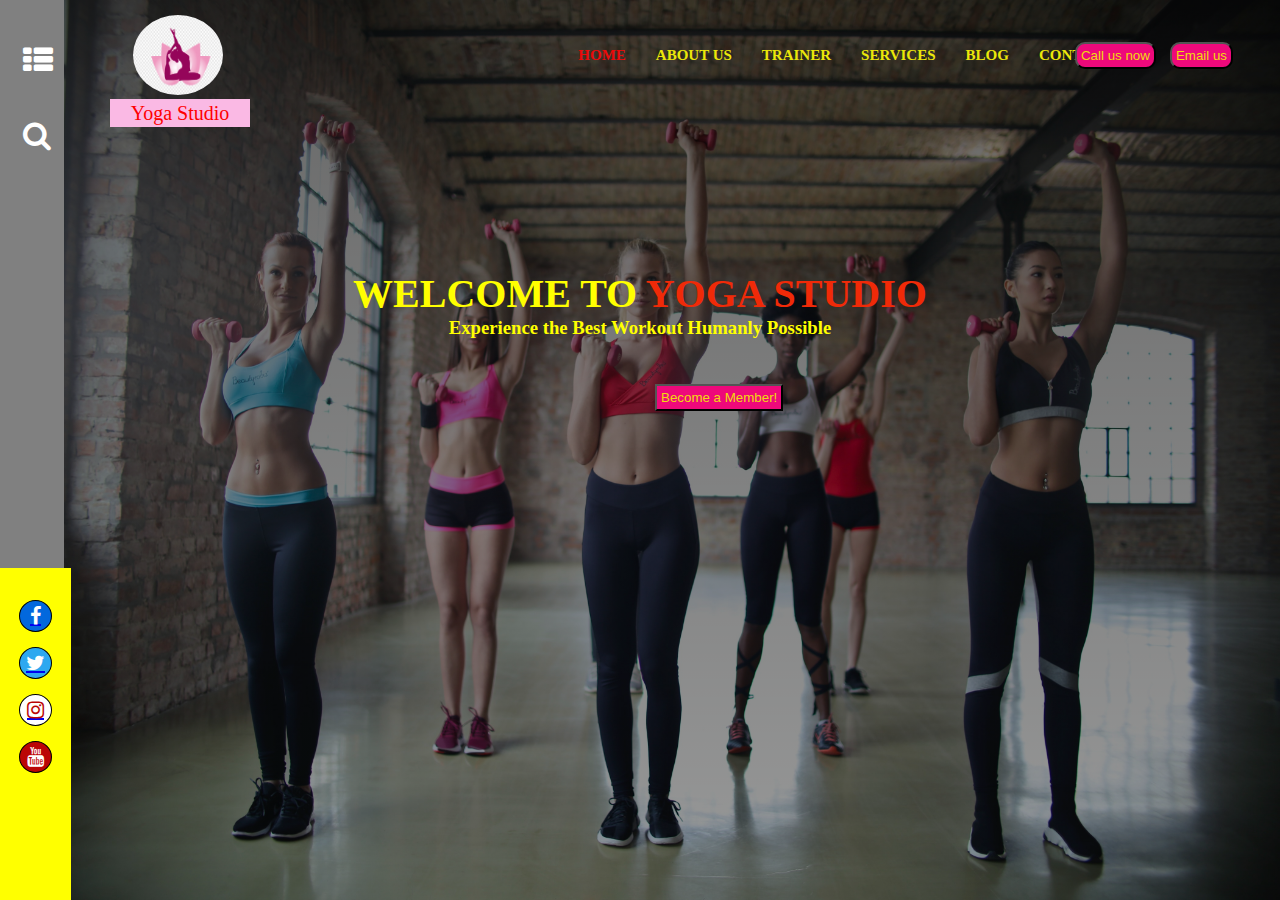
<file: index.html>
<!DOCTYPE html>
<html lang="en">
<head>
    <meta charset="UTF-8">
    <meta http-equiv="X-UA-Compatible">
    <meta name="viewport" content="width=device-width, initial-scale=1.0">
    <title>Yoga Studio</title>

    <link rel="stylesheet" type="text/css" href="gym.css">
    
    <link rel="stylesheet" href="https://cdnjs.cloudflare.com/ajax/libs/font-awesome/4.7.0/css/font-awesome.min.css">

</head>
    <body>
<div class="bgimg">

    <div class="header"> 
        <div class="logo">
            <img src="yogalogo.png" alt="">
            <div>Yoga Studio</div>
        </div>

        <div class="nav">
            <ul>
                <li><a href="#" class="active">HOME</a></li>
                <li><a href="about.html">ABOUT US</a></li>
                <li><a href="trainer.html">TRAINER</a></li>
                <li><a href="service.html">SERVICES</a></li>
                <li><a href="#">BLOG</a></li>
                <li><a href="contact.html">CONTACT</a></li>
            </ul>
        </div>
        <div class="right">
            <button class="btn">Call us now</button>
            <button class="btn">Email us</button>
        </div>
    </div>
    <div class="text">
        <h1>WELCOME TO <span>YOGA STUDIO</span></h1>
        <h3>Experience the Best Workout Humanly Possible</h3>
    </div>
    <div class="banner">  
        <button class="btn1">Become a Member!</button>
    </div>
    <div class="vertical">
        <div class="search">
            <i class="fa fa-th-list"></i>
            <i class="fa fa-search"></i>
        </div>
        <div class="social">
            
            <div class="fb">
                <a href="http://www.facebook.com">
            <i class="fa fa-facebook"></i></a></div>

            <div class="tw">
                <a href="http://www.twitter.com">
            <i class="fa fa-twitter"></i></a></div>

            <div class="insta">
                <a href="http://www.instagram.com">
            <i class="fa fa-instagram"></i></a></div>

            <div class="yt">
                <a href="http://www.youtube.com">
            <i class="fa fa-youtube"></i></a></div>

        </div>
    </div>
</div>
</body>
</html>
</file>
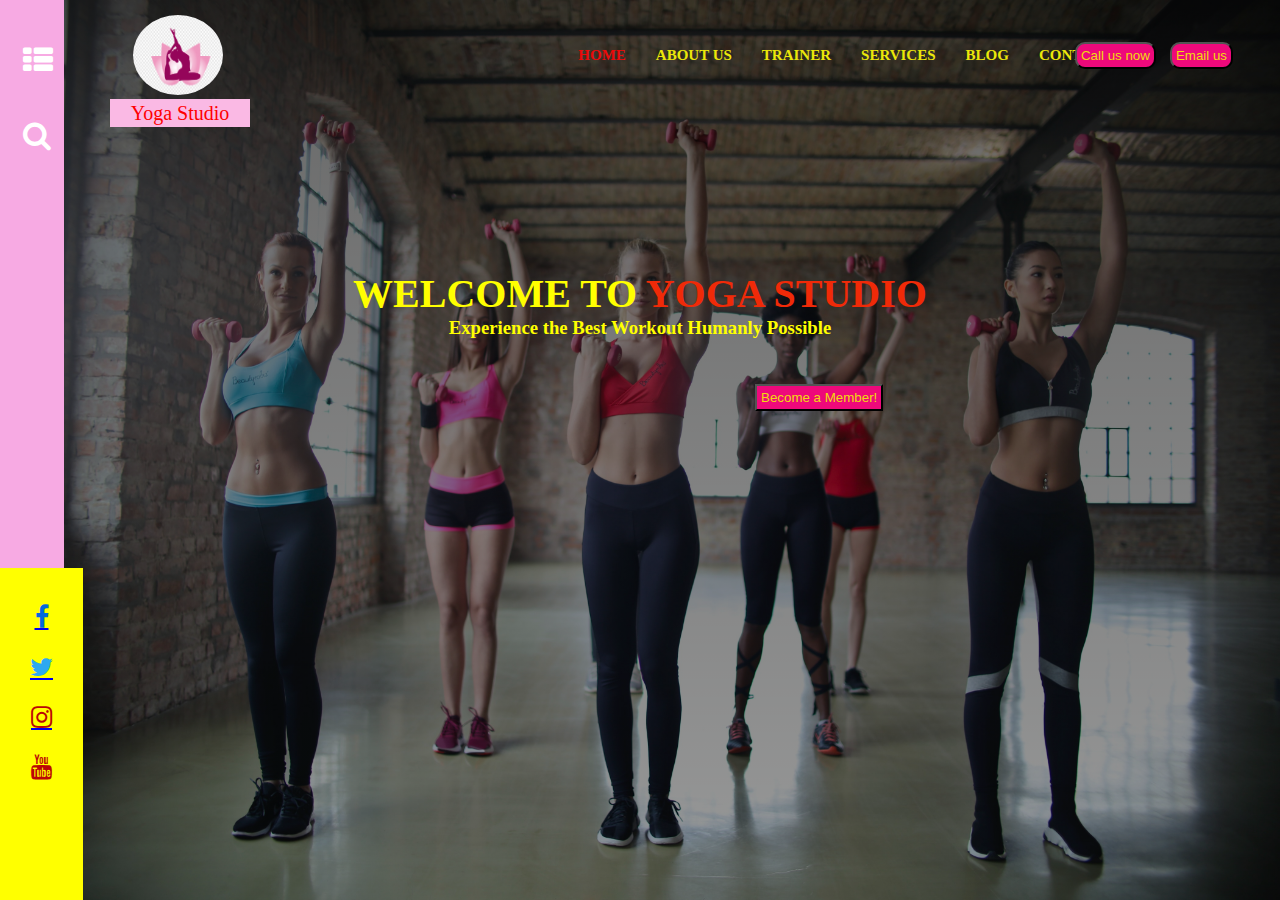
<file: html/index.html>
<!DOCTYPE html>
<html lang="en">
<head>
    <meta charset="UTF-8">
    <meta http-equiv="X-UA-Compatible">
    <meta name="viewport" content="width=device-width, initial-scale=1.0">
    <title>Yoga Studio</title>

    <link rel="stylesheet" type="text/css" href="gym.css">
    
    <link rel="stylesheet" href="https://cdnjs.cloudflare.com/ajax/libs/font-awesome/4.7.0/css/font-awesome.min.css">

</head>
    <body>
<div class="bgimg">

    <div class="header"> 
        <div class="logo">
            <img src="../images/yogalogo.png" alt="">
            <div>Yoga Studio</div>
        </div>

        <div class="nav">
            <ul>
                <li><a href="#" class="active">HOME</a></li>
                <li><a href="about.html">ABOUT US</a></li>
                <li><a href="trainer.html">TRAINER</a></li>
                <li><a href="service.html">SERVICES</a></li>
                <li><a href="#">BLOG</a></li>
                <li><a href="contact.html">CONTACT</a></li>
            </ul>
        </div>
        <div class="right">
            <button class="btn">Call us now</button>
            <button class="btn">Email us</button>
        </div>
    </div>
    <div class="text">
        <h1>WELCOME TO <span>YOGA STUDIO</span></h1>
        <h3>Experience the Best Workout Humanly Possible</h3>
    </div>
    <div class="banner">  
        <button class="btn1">Become a Member!</button>
    </div>
    <div class="vertical">

        <div class="search">
            <i class="fa fa-th-list"></i>
            <i class="fa fa-search"></i>
        </div>

        <div class="social">
            
            <div class="fb">
                <a href="http://www.facebook.com">
                <i class="fa fa-facebook"></i></a>
            </div>

            <div class="tw">
                <a href="http://www.twitter.com">
                <i class="fa fa-twitter"></i></a>
            </div>

            <div class="insta">
                <a href="http://www.instagram.com">
                <i class="fa fa-instagram"></i></a>
            </div>

            <div class="yt">
                <a href="http://www.youtube.com">
                <i class="fa fa-youtube"></i></a>
            </div>

        </div>
    </div>
</div>
</body>
</html>
</file>
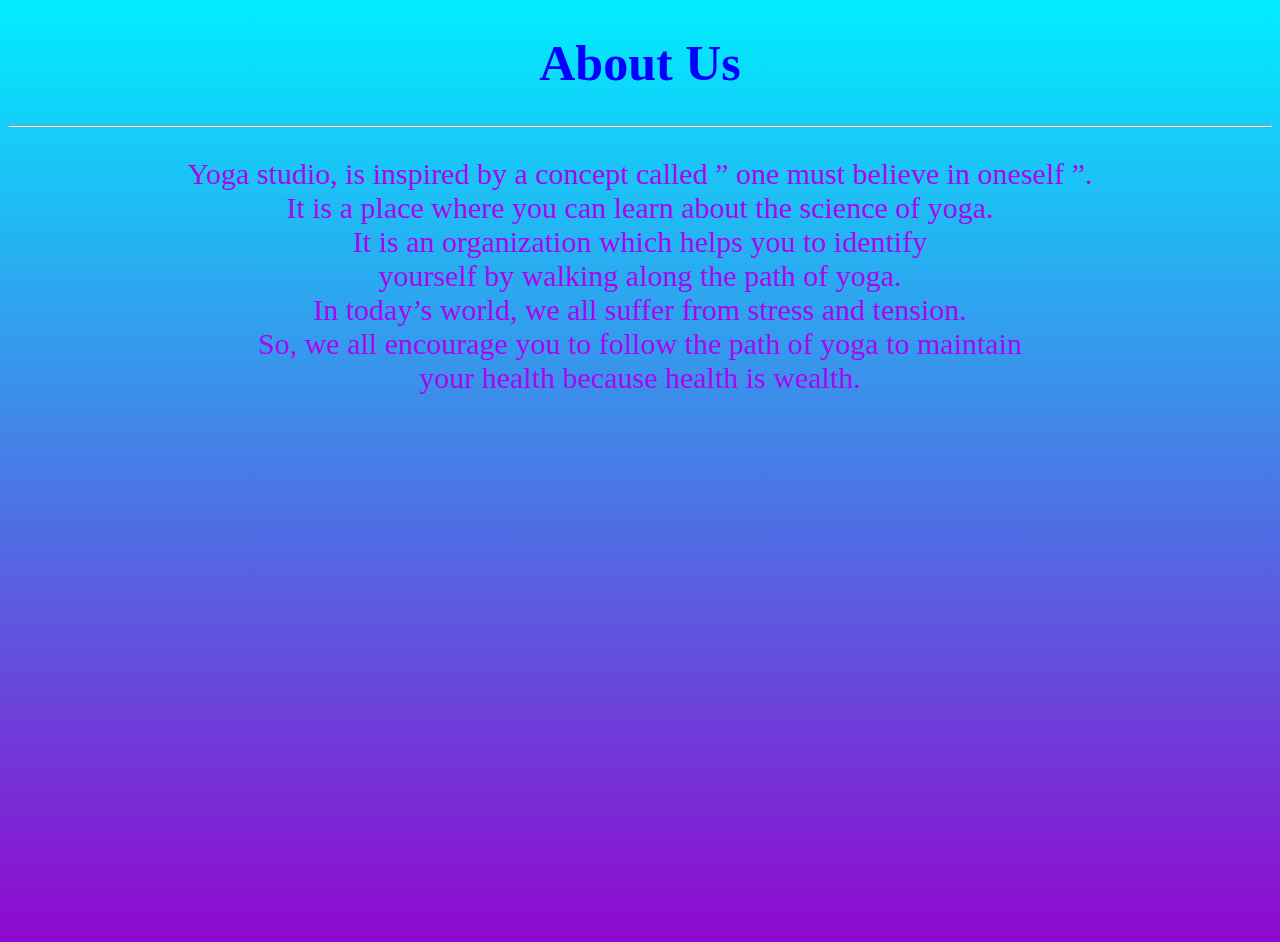
<file: about.html>
<!DOCTYPE html>
<html>
<head>
<style>
    body{
        height:100vh;
        background: linear-gradient(rgb(0, 238, 255),rgb(143, 8, 206));
    }
    h1{
        text-align: center;
            color: blue;
            font-weight: bold;
            font-size: 50px;
    }
    p{
        text-align: center;
        font-size: 30px;
        color: rgb(166, 8, 240);
    }
</style>
</head>
<body>
<h1>About Us</h1>
<hr>
<p>Yoga studio, is inspired by a concept called ” one must believe in oneself ”.<br>
        It is a place where you can learn about the science of yoga.<br>
            It is an organization which helps you to identify <br>
                yourself by walking along the path of yoga. <br>
    In today’s world, we all suffer from stress and tension.<br>
    So, we all encourage you to follow the path of yoga to maintain <br>
    your health because health is wealth.</p>

</body>
</html>
</file>
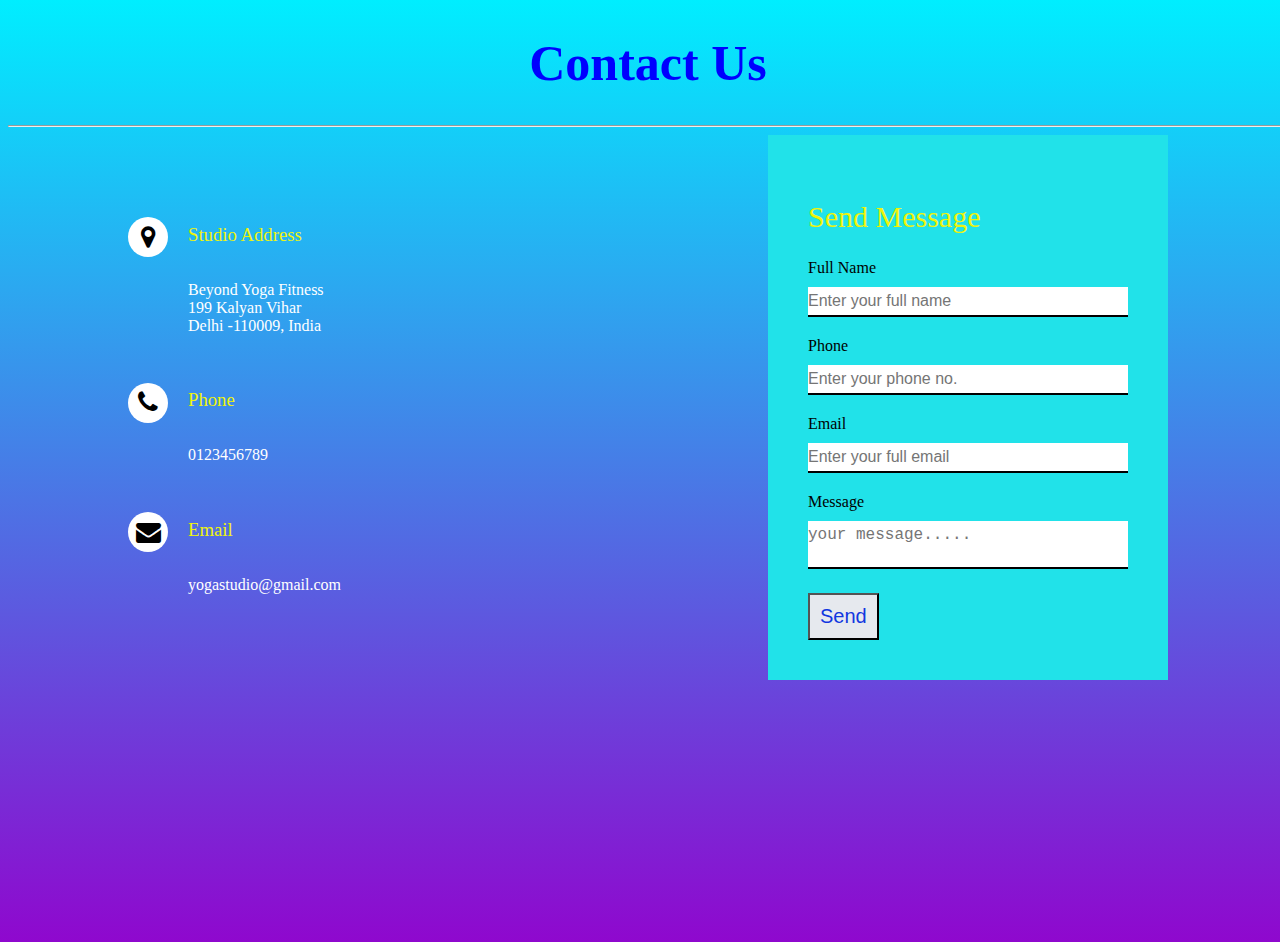
<file: contact.html>
<!DOCTYPE html>
<html lang="en">
<head>
    <meta charset="UTF-8">
    <meta http-equiv="X-UA-Compatible" content="IE=edge">
    <meta name="viewport" content="width=device-width, initial-scale=1.0">
    <title>Contact us</title>
    <link rel="stylesheet" href="https://cdnjs.cloudflare.com/ajax/libs/font-awesome/4.7.0/css/font-awesome.min.css">
    <style>
        
        body{
            width: 100%;
            min-height: 100vh;
            background: linear-gradient(rgb(0, 238, 255),rgb(143, 8, 206));
        }
        h1{
            text-align: center;
            color: blue;
            font-weight: bold;
            font-size: 50px;
        }
    /*contact{
        border: 2px solid red;
        position: relative;
        padding: 50px 100px;
        align-items: center;
        display: flex;
        flex-direction: column;
        justify-content: center;
        min-height: 100vh;
    }*/
    .container{
        align-items: center;
        display: flex;
        justify-content: center;
    }
    .container .info{
        width: 50%;
        display: flex;
        flex-direction: column;
    }
    .container .info .box{
        position: relative;
        padding: 10px 0;
        display: flex;
    }
    .container .info .box .icon{
        font-size: 25px;
        height: 40px;
        width: 40px;
        color:black;
        background:white;
        display: flex;
        align-items: center;
        justify-content: center;
        border-radius: 50%;
        margin-top: 12px;
        cursor: pointer;
    }
    .container .info .box .text{
        display: flex;
        flex-direction: column;
        margin-left: 20px;
        color: white;
    }
    .container .info .box .text h3{
        color: rgb(239, 243, 12);
        font-weight: 500;
        cursor: pointer;
    }
    .form{
        width: 25%;
        padding: 40px;
        background: rgb(33, 226, 233);
    }
    .form h2{
        font-size: 30px;
        color: rgb(239, 243, 12);
        font-weight: 500;
    }
    .form .input-box{
        position: relative;
        width: 100%;
        margin-top: 10px;
    }
    .form .input-box input,
    .form .input-box textarea
    {
        width: 100%;
        padding: 5px 0;
        margin: 10px 0;
        font-size: 16px;
        border: none;
        outline: none;
        border-bottom: 2px solid black;
        resize: none;
    }
    .form .input-box label{
        padding: 5px 0;
        margin: 10px 0;
        font-size: 16px;
    }
    .form .input-box button{
        cursor: pointer;
        background: rgb(230, 233, 238);
        color: rgb(17, 55, 224);
        font-size: 20px;
        padding: 10px;
    }
    @media screen and (max-width:760px)
    {
        .contact{
            width: 100%;
            padding: 10px;
        }
        .container{
            flex-direction: column;
        }
    }
    </style>
</head>
<body>
    <h1>Contact Us</h1>
    <hr>
    <section class="contact"> 
<div class="container">
    <div class="info">
        <div class="box">
            <div class="icon"><i class="fa fa-map-marker"></i></div>
            <div class="text">
                <h3>Studio Address</h3>
                <p>Beyond Yoga Fitness <br>
                    199 Kalyan Vihar<br>Delhi -110009, India</p>
            </div>
        </div>

        <div class="box">
            <div class="icon"><i class="fa fa-phone"></i></div>
            <div class="text">
                <h3>Phone</h3>
                <p>0123456789</p>
            </div>
        </div>

        <div class="box">
            <div class="icon"><i class="fa fa-envelope"></i></div>
            <div class="text">
                <h3>Email</h3>
                <p>yogastudio@gmail.com</p>
            </div>
        </div>
    </div>
    <div class="form">
        <form>
            <h2>Send Message</h2>
            <div class="input-box">
            <label>Full Name</label>
            <input type="text" placeholder="Enter your full name"></div>
    
            <div class="input-box">
            <label>Phone</label>
            <input type="text" placeholder="Enter your phone no."></div>
            
            <div class="input-box">
            <label>Email</label>
            <input type="text" placeholder="Enter your full email"></div>

            <div class="input-box">
            <label>Message</label>
            <textarea placeholder="your message....."></textarea></div>
            
            <div class="input-box">
                <button type="submit">Send</button>
        </form>
    </div>
</div>
</section>
</body>
</html>
</file>
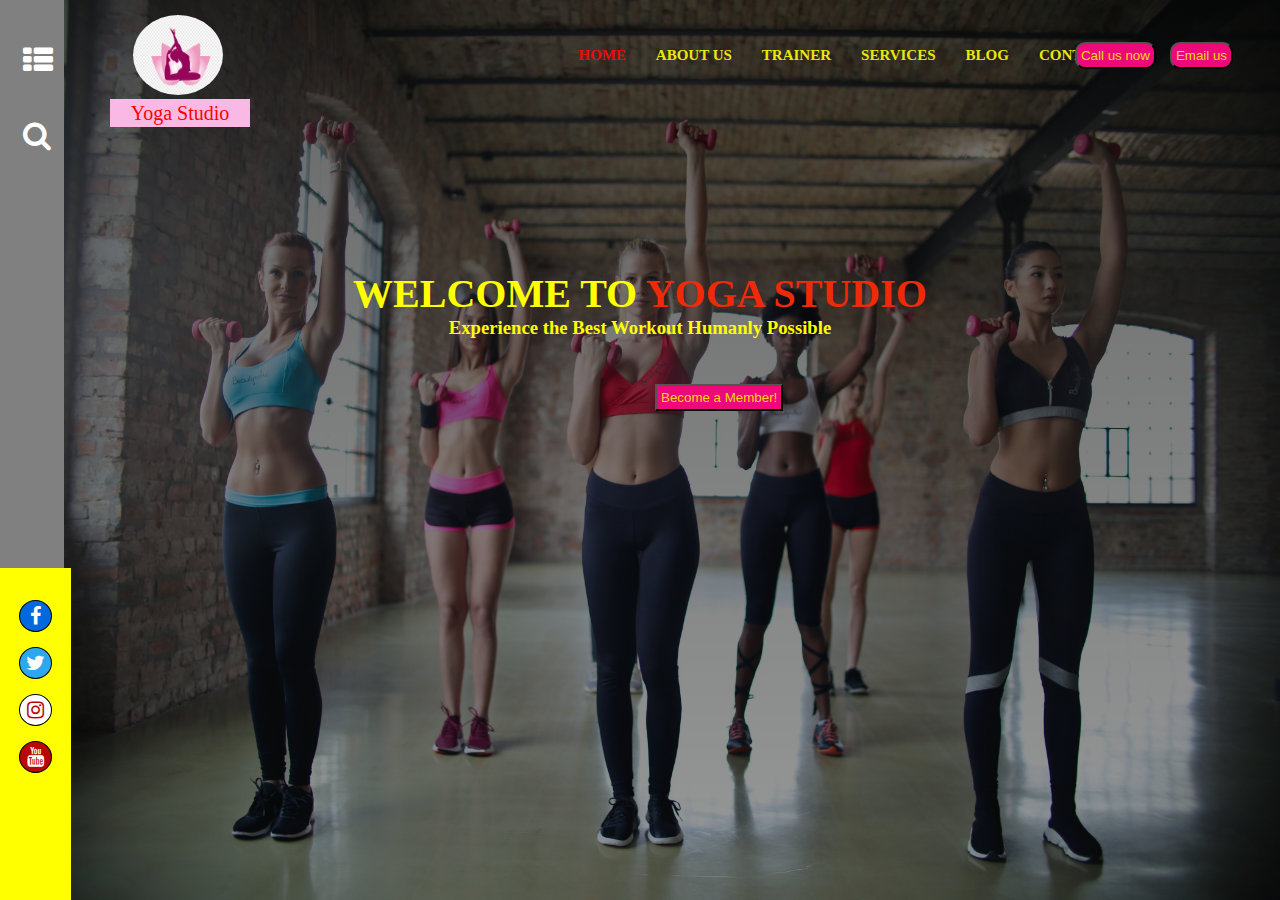
<file: gym.html>
<!DOCTYPE html>
<html lang="en">
<head>
    <meta charset="UTF-8">
    <meta http-equiv="X-UA-Compatible">
    <meta name="viewport" content="width=device-width, initial-scale=1.0">
    <title>online yoga class </title>

    <link rel="stylesheet" type="text/css" href="gym.css">
    
    <link rel="stylesheet" href="https://cdnjs.cloudflare.com/ajax/libs/font-awesome/4.7.0/css/font-awesome.min.css">

</head>
    <body>
<div class="bgimg">
    <div class="header"> 
        <div class="logo">
            <img src="yogalogo.png" alt="">
            <div>Yoga Studio</div>
        </div>

        <div class="nav">
            <ul>
                <li><a href="#" class="active">HOME</a></li>
                <li><a href="about.html">ABOUT US</a></li>
                <li><a href="trainer.html">TRAINER</a></li>
                <li><a href="service.html">SERVICES</a></li>
                <li><a href="#">BLOG</a></li>
                <li><a href="contact.html">CONTACT</a></li>
            </ul>
        </div>
        <div class="right">
            <button class="btn">Call us now</button>
            <button class="btn">Email us</button>
        </div>
    </div>
    <div class="text">
        <h1>WELCOME TO <span>YOGA STUDIO</span></h1>
        <h3>Experience the Best Workout Humanly Possible</h3>
    </div>
    <div class="banner">  
        <button class="btn1">Become a Member!</button>
    </div>
    <div class="vertical">
        <div class="search">
            <i class="fa fa-th-list"></i>
            <i class="fa fa-search"></i>
        </div>
        <div class="social">
            <div class="fb">
            <i class="fa fa-facebook"></i></div>
            <div class="tw">
            <i class="fa fa-twitter"></i></div>
            <div class="insta">
            <i class="fa fa-instagram"></i></div>
            <div class="yt">
            <i class="fa fa-youtube"></i></div>
        </div>
    </div>
</div>
</body>
</html>
</file>
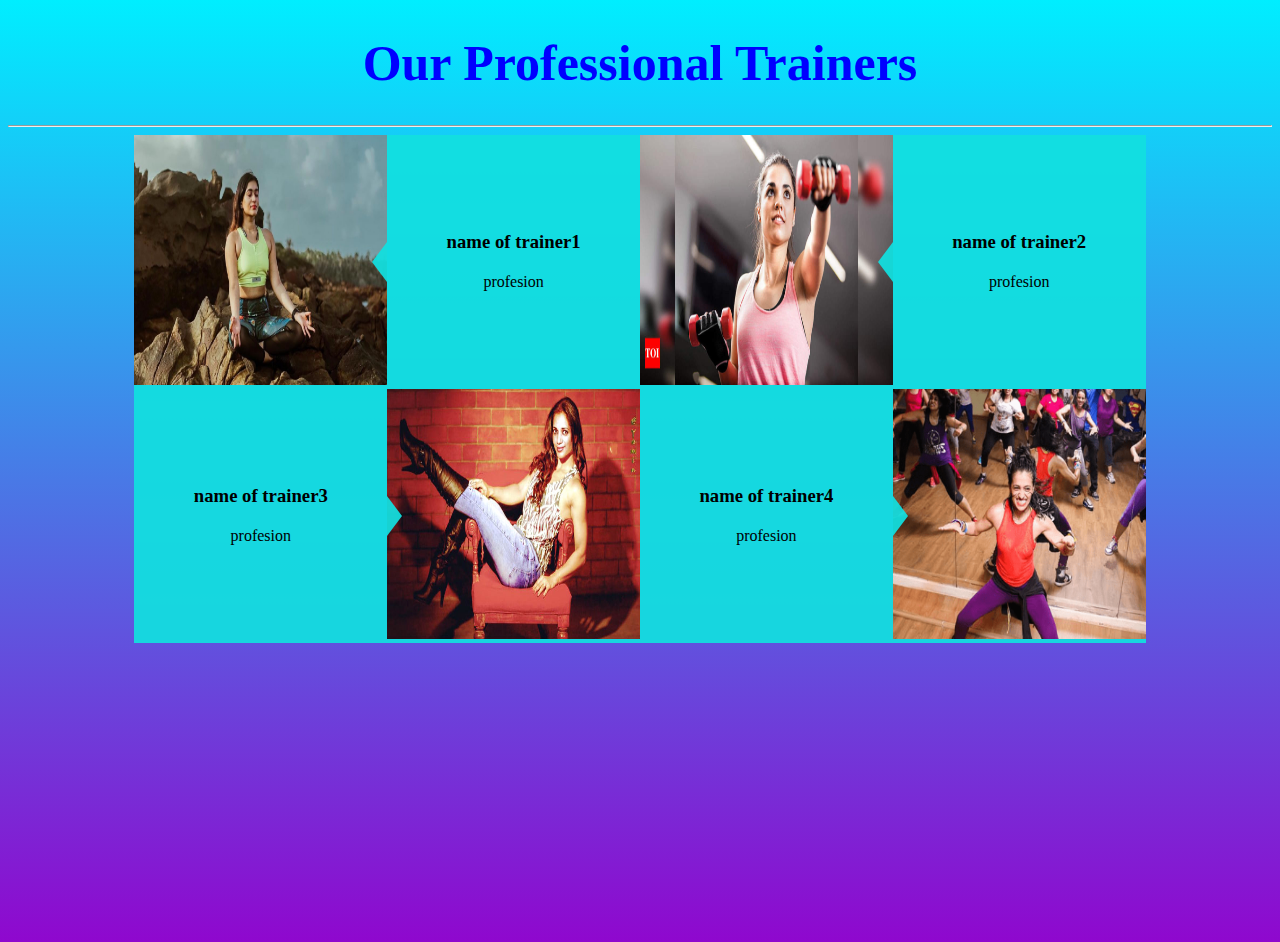
<file: trainer.html>
<!DOCTYPE html>
<html lang="en">
<head>
    <meta charset="UTF-8">
    <meta http-equiv="X-UA-Compatible">
    <meta name="viewport" content="width=device-width, initial-scale=1.0">
    <title>Document</title>
   
    <style>
        body{
            height: 100vh;
            background: linear-gradient(rgb(0, 238, 255),rgb(143, 8, 206));
            }
        h1{
            font-size: 50px;
            font-weight: bold;
            text-align: center;
            color: blue;
            }
        .row{
            background: rgba(18, 223, 223, 0.938);
            width: 80%;
            margin: auto;
            display: flex;
            flex-wrap: wrap;
            align-items: center;
            }
        .col{
            text-align: center;
            flex-basis: 25%;
            overflow: hidden;
            position: relative;
            }
        .col img{
            height: 250px;
            width: 100%;
            cursor: pointer;
            transition: 1s;
            }   
        .col p{
            margin: 20px ;
            } 
        .col:hover img{
            transform: scale(1.1);
            }
        .col span{
            width: 0;
            border-top: 20px solid transparent;
            border-bottom: 20px solid transparent;
            border-right: 15px solid rgba(18, 223, 223, 0.938);
            position: absolute;
            top: 50%;
            right: 0;
            transform: translateY(-50%);
            z-index: 2;
            }
        .col .arrow{
            border-left: 15px solid rgba(18, 223, 223, 0.938);
            border-right: 20px solid transparent;
            right: unset;
            left: 0;
            }
     </style>
</head>
<body>
    <h1>Our Professional Trainers</h1>
    <hr>
    <div class="row">
         <div class="col">
            <span></span>
            <img src="tmed.jpg">
        </div>

        <div class="col">
            <h3>name of trainer1</h3>
            <p>profesion</p>
        </div>

        <div class="col">
            <span></span>
            <img src="fit.jpg">
        </div>

        <div class="col">
            <h3>name of trainer2</h3>
            <p>profesion</p>
        </div>

        <div class="col">
            <h3>name of trainer3</h3>
            <p>profesion</p>
        </div>

        <div class="col">
            <span class="arrow"></span>
            <img src="tdance.jpg">
        </div>

        <div class="col">
            <h3>name of trainer4</h3>
            <p>profesion</p>
        </div>
        
        <div class="col">
            <span class="arrow"></span>
            <img src="tzumba.png">
        </div>
        
    </div>
</body>
</html>
</file>
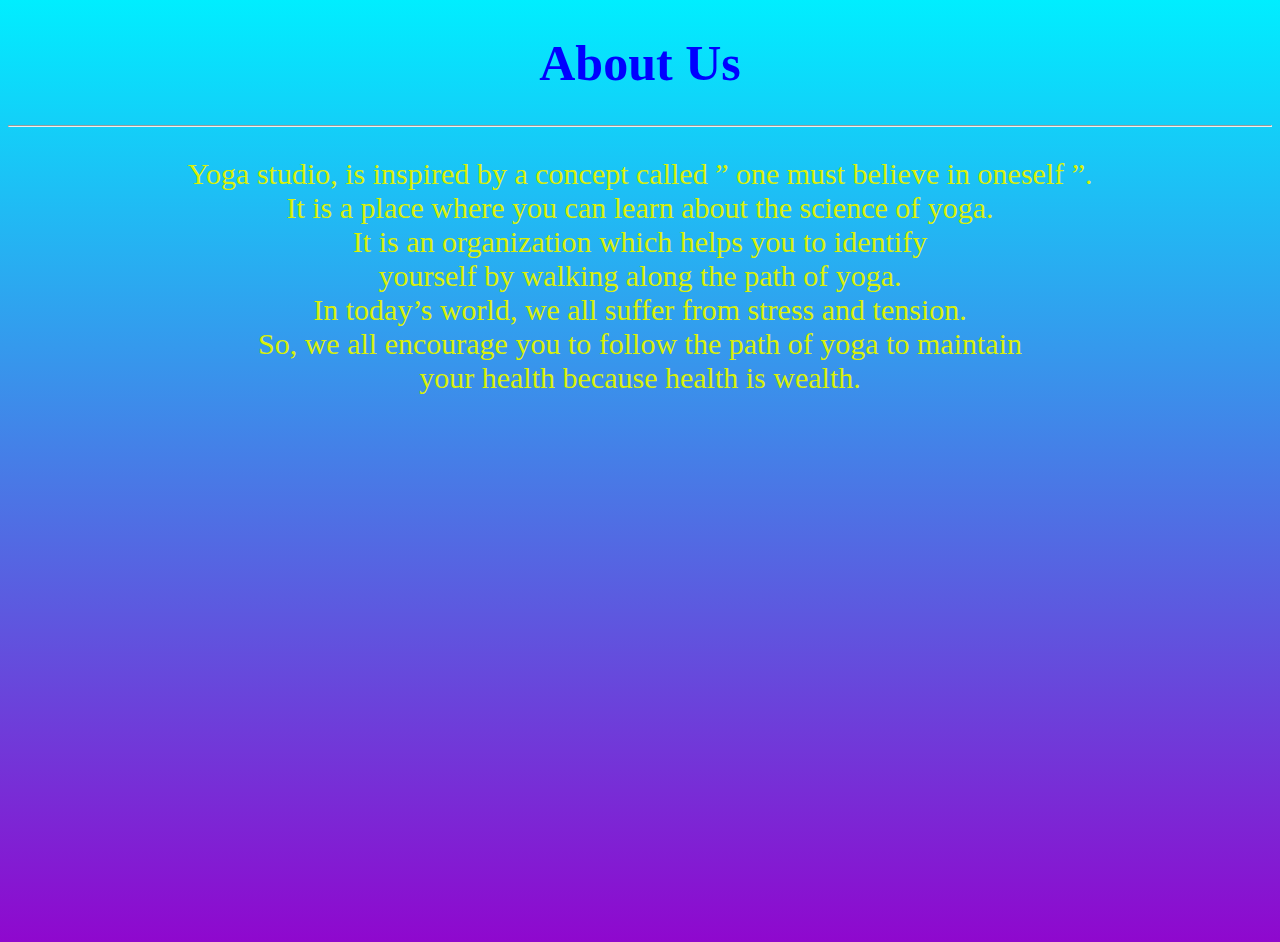
<file: html/about.html>
<!DOCTYPE html>
<html>
<head>
<style> 
    body{
        height:100vh;
        background: linear-gradient(rgb(0, 238, 255),rgb(143, 8, 206));
    }
    h1{
        text-align: center;
            color: blue;
            font-weight: bold;
            font-size: 50px;
    }
    p{
        text-align: center;
        font-size: 30px;
        color: rgb(217, 240, 8);
    }
</style>
</head>
<body>
<h1>About Us</h1>
<hr>
<p>Yoga studio, is inspired by a concept called ” one must believe in oneself ”.<br>
        It is a place where you can learn about the science of yoga.<br>
            It is an organization which helps you to identify <br>
                yourself by walking along the path of yoga. <br>
    In today’s world, we all suffer from stress and tension.<br>
    So, we all encourage you to follow the path of yoga to maintain <br>
    your health because health is wealth.</p>

</body>
</html>
</file>
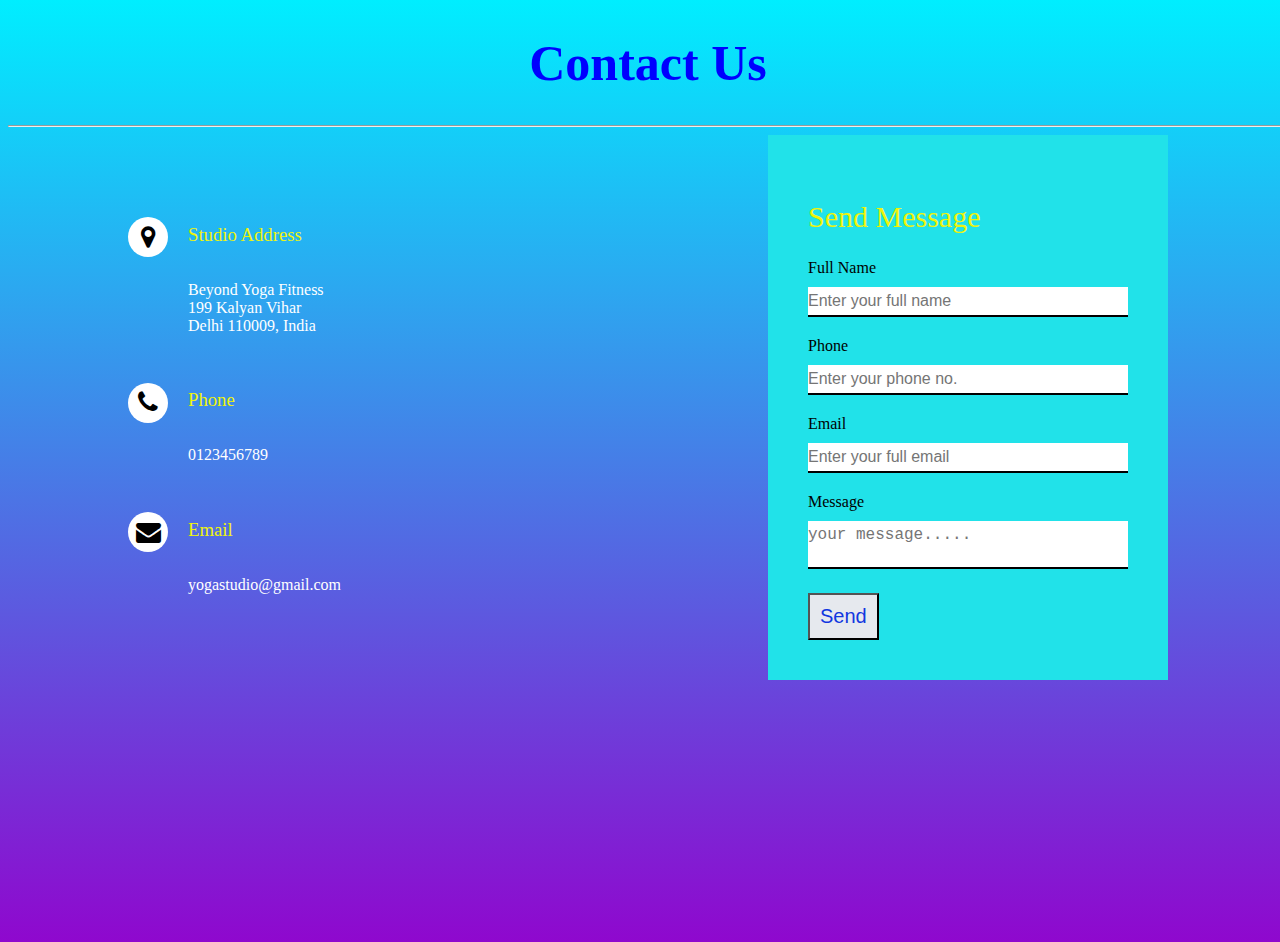
<file: html/contact.html>
<!DOCTYPE html>
<html lang="en">
<head>
    <meta charset="UTF-8">
    <meta http-equiv="X-UA-Compatible" content="IE=edge">
    <meta name="viewport" content="width=device-width, initial-scale=1.0">
    <title>Contact us</title>
    <link rel="stylesheet" href="https://cdnjs.cloudflare.com/ajax/libs/font-awesome/4.7.0/css/font-awesome.min.css">
    <style>
        
        body{
            width: 100%;
            min-height: 100vh;
            background: linear-gradient(rgb(0, 238, 255),rgb(143, 8, 206));
        }
        h1{
            text-align: center;
            color: blue;
            font-weight: bold;
            font-size: 50px;
        }
    /*contact{
        border: 2px solid red;
        position: relative;
        padding: 50px 100px;
        align-items: center;
        display: flex;
        flex-direction: column;
        justify-content: center;
        min-height: 100vh;
    }*/
    .container{
        align-items: center;
        display: flex;
        justify-content: center;
    }
    .container .info{
        width: 50%;
        display: flex;
        flex-direction: column;
    }
    .container .info .box{
        position: relative;
        padding: 10px 0;
        display: flex;
    }
    .container .info .box .icon{
        font-size: 25px;
        height: 40px;
        width: 40px;
        color:black;
        background:white;
        display: flex;
        align-items: center;
        justify-content: center;
        border-radius: 50%;
        margin-top: 12px;
        cursor: pointer;
    }
    .container .info .box .text{
        display: flex;
        flex-direction: column;
        margin-left: 20px;
        color: white;
    }
    .container .info .box .text h3{
        color: rgb(239, 243, 12);
        font-weight: 500;
        cursor: pointer;
    }
    .form{
        width: 25%;
        padding: 40px;
        background: rgb(33, 226, 233);
    }
    .form h2{
        font-size: 30px;
        color: rgb(239, 243, 12);
        font-weight: 500;
    }
    .form .input-box{
        position: relative;
        width: 100%;
        margin-top: 10px;
    }
    .form .input-box input,
    .form .input-box textarea
    {
        width: 100%;
        padding: 5px 0;
        margin: 10px 0;
        font-size: 16px;
        border: none;
        outline: none;
        border-bottom: 2px solid black;
        resize: none;
    }
    .form .input-box label{
        padding: 5px 0;
        margin: 10px 0;
        font-size: 16px;
    }
    .form .input-box button{
        cursor: pointer;
        background: rgb(230, 233, 238);
        color: rgb(17, 55, 224);
        font-size: 20px;
        padding: 10px;
    }
    @media screen and (max-width:760px)
    { 
        .container{
            flex-direction: column;
        }
    }
    </style>
</head>
<body>
    <h1>Contact Us</h1>
    <hr>
    <section class="contact"> 
<div class="container">
    <div class="info">
        <div class="box">
            <div class="icon"><i class="fa fa-map-marker"></i></div>
            <div class="text">
                <h3>Studio Address</h3>
                <p>Beyond Yoga Fitness <br>
                    199 Kalyan Vihar<br>Delhi 110009, India</p>
            </div>
        </div>

        <div class="box">
            <div class="icon"><i class="fa fa-phone"></i></div>
            <div class="text">
                <h3>Phone</h3>
                <p>0123456789</p>
            </div>
        </div>

        <div class="box">
            <div class="icon"><i class="fa fa-envelope"></i></div>
            <div class="text">
                <h3>Email</h3>
                <p>yogastudio@gmail.com</p>
            </div>
        </div>
    </div>
    <div class="form">
        <form>
            <h2>Send Message</h2>
            <div class="input-box">
            <label>Full Name</label>
            <input type="text" placeholder="Enter your full name"></div>
    
            <div class="input-box">
            <label>Phone</label>
            <input type="text" placeholder="Enter your phone no."></div>
            
            <div class="input-box">
            <label>Email</label>
            <input type="text" placeholder="Enter your full email"></div>

            <div class="input-box">
            <label>Message</label>
            <textarea placeholder="your message....."></textarea></div>
            
            <div class="input-box">
                <button type="submit">Send</button>
        </form>
    </div>
</div>
</section>
</body>
</html>
</file>
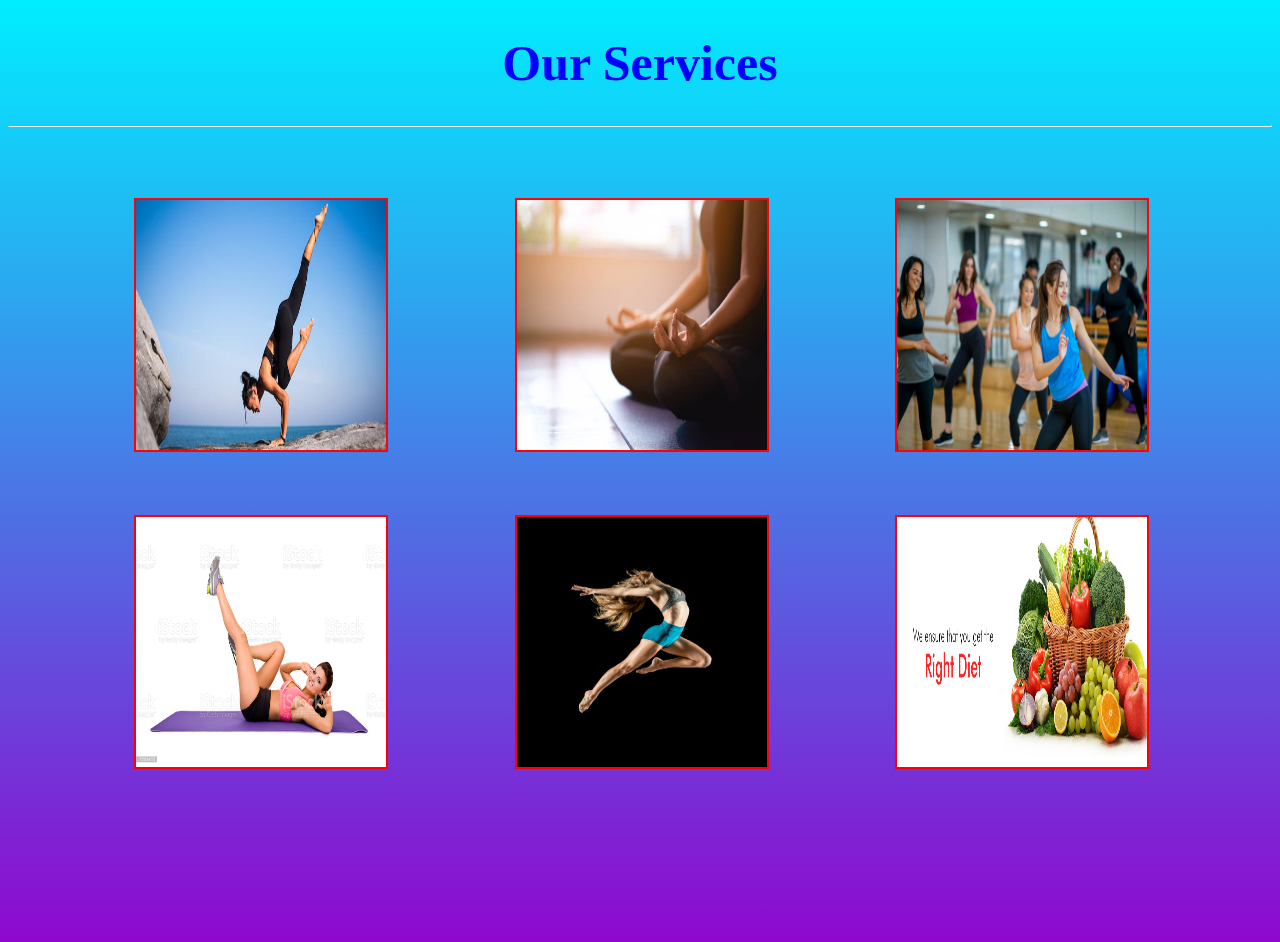
<file: html/service.html>
<!DOCTYPE html>
<html lang="en">
<head>
    <meta charset="UTF-8">
    <meta http-equiv="X-UA-Compatible" content="IE=edge">
    <meta name="viewport" content="width=device-width, initial-scale=1.0">
    <title>services</title>
    <style>
       body{
          height: 100vh;
          background: linear-gradient(rgb(0, 238, 255),rgb(143, 8, 206));
         }
        h1{
            text-align: center;
            color: blue;
            font-size: 50px;
         }
        
         .gallery img{
          margin-left:10%;
          margin-top: 5%;
          float: left;
          border: 2px solid rgba(255, 0, 0, 0.973);
          width: 250px;
          height: 250px;
         }
         
   </style>
</head>
<body>
    <h1>Our Services</h1>
      <hr>
         <div class="gallery">
         <img src="../images/power.jpg">
         </div>
         
         <div class="gallery">
         <img src="../images/med.jpg">
         </div>

         <div class="gallery">
         <img src="../images/zumba.jpg">
         </div>

         <div class="gallery">
         <img src="../images/lower.jpg">
         </div>

         <div class="gallery">
         <img src="../images/dance.jpeg">
         </div>
         
         <div class="gallery">
         <img src="../images/diet.png">
         </div>
      
</body>
</html>
</file>
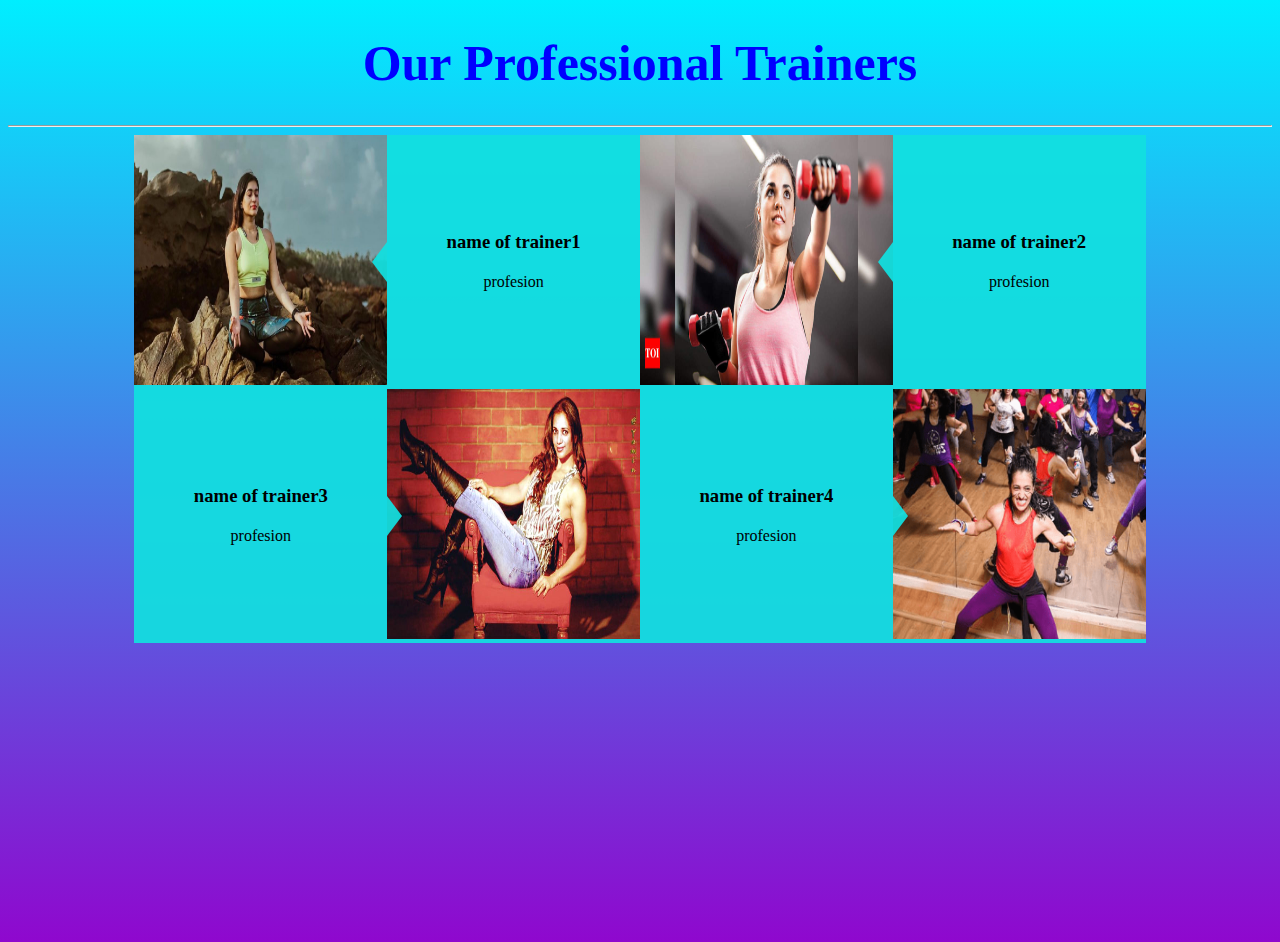
<file: html/trainer.html>
<!DOCTYPE html>
<html lang="en">
<head>
    <meta charset="UTF-8">
    <meta http-equiv="X-UA-Compatible">
    <meta name="viewport" content="width=device-width, initial-scale=1.0">
    <title>Document</title>
   
    <style>
        body{
            height: 100vh;
            background: linear-gradient(rgb(0, 238, 255),rgb(143, 8, 206));
            }
        h1{
            font-size: 50px;
            font-weight: bold;
            text-align: center;
            color: blue;
            }
        .row{
            background: rgba(18, 223, 223, 0.938);
            width: 80%;
            margin: auto;
            display: flex;
            flex-wrap: wrap;
            align-items: center;
            }
        .col{
            text-align: center;
            flex-basis: 25%;
            overflow: hidden;
            position: relative;
            }
        .col img{
            height: 250px;
            width: 100%;
            cursor: pointer;
            transition: 1s;
            }   
        .col p{
            margin: 20px ;
            } 
        .col:hover img{
            transform: scale(1.1);
            }
        .col span{
            width: 0;
            border-top: 20px solid transparent;
            border-bottom: 20px solid transparent;
            border-right: 15px solid rgba(18, 223, 223, 0.938);
            position: absolute;
            top: 50%;
            right: 0;
            transform: translateY(-50%);
            z-index: 2;
            }
        .col .arrow{
            border-left: 15px solid rgba(18, 223, 223, 0.938);
            border-right: 20px solid transparent;
            right: unset;
            left: 0;
            }
     </style>
</head>
<body>
    <h1>Our Professional Trainers</h1>
    <hr>
    <div class="row">
         <div class="col">
            <span></span>
            <img src="../images/tmed.jpg">
        </div>

        <div class="col">
            <h3>name of trainer1</h3>
            <p>profesion</p>
        </div>

        <div class="col">
            <span></span>
            <img src="../images/fit.jpg">
        </div>

        <div class="col">
            <h3>name of trainer2</h3>
            <p>profesion</p>
        </div>

        <div class="col">
            <h3>name of trainer3</h3>
            <p>profesion</p>
        </div>

        <div class="col">
            <span class="arrow"></span>
            <img src="../images/tdance.jpg">
        </div>

        <div class="col">
            <h3>name of trainer4</h3>
            <p>profesion</p>
        </div>
        
        <div class="col">
            <span class="arrow"></span>
            <img src="../images/tzumba.png">
        </div>
        
    </div>
</body>
</html>
</file>
<file: gym.css>
*{
    margin: 0px;
    padding: 0px;
}
.bgimg{
    background-image: linear-gradient(rgba(0,0,0,0.6),rgba(0,0,0, 0.4)),url(yoga1.jpg);
    background-size: 100% 100%;
    height: 100vh;

}
.header{
    font-family: cursive;
}
.logo{
    left: 80px;
    width: 230px;
    float: left;
    display: inline-block;
    position: absolute;
    }
.logo img{
    margin-top: 15px;
    margin-left: 53px;
    width: 90px;
    height: 80px;
    border-radius: 50%;
}
.logo div{
    margin-left: 30px;
    text-align: center;
    line-height: 28px;
    font-size: 20px;
    width: 140px;
    background-color: rgb(250, 185, 228);
    color: red;
}

.nav{
    display:block;
    width: 54%;
    padding-left: 500px;
    line-height: 80px;
    text-align: center;
    }

.nav li{
    display: inline-block;
    font-weight: bold;
 }

.nav li a{
    font-weight: bold;
    display: inline-block;
    font-size: 15px;
    color: rgb(235, 231, 10);
    text-decoration: none;
    padding: 15px 13px;
    transition: 0.8s;

    }

.nav li a:hover, .nav li a.active{
    cursor: pointer;
    color: rgb(235, 10, 10);
}
.right{
    position: absolute;
    right: 42px;
    top: 42px;
    display: inline-block;
}
.btn{
    margin: 0px 5px;
    padding: 4px 4px;
    background-color: rgb(238, 9, 123);
    color: rgb(241, 219, 14);
    cursor: pointer;
    border-radius: 10px;
}
.btn:hover{
 background-color:  rgb(63, 192, 209);
}
.text{
    font-family: fantasy;
    text-align: center;
    margin-top: 160px;
    color: yellow;
}
.text h1{
    font-size: 40px;
}
.text h1 span{
    color: rgb(240, 42, 8);
    
}
.banner{
    margin-left: 650px;
    margin-top: 45px;
    display: inline-block;
    position: absolute;
}
.btn1{
    margin: 0px 5px;
    padding: 4px 4px;
    background-color: rgb(238, 9, 123);
    color: rgb(241, 219, 14);
    cursor: pointer;
    
}
.btn1:hover{
    background-color: rgb(63, 192, 209);
}
.vertical{
    height: 100%;
    width: 5%;
    top: 0px;
    left: 0px;
    position: absolute;
    background: grey;
}
.search{
    height: 60%;
    width: 80px;
}
.search .fa{
    margin: 45px 23px;
    display: block;
    color: white;
    font-size: 30px;
    cursor: pointer;

}
.social{
    height: 35%;
    width: 71px;
    text-align: center;
    background: yellow;
    bottom: 0px;
    position: absolute;
    padding-top: 27%;
}
.social .fa{
    text-align:center ;
    font-size: 20px;
    margin:15px 19px;
    display: block;
    padding: 5px;
    border: 1px solid black;
    border-radius: 50%;
    cursor: pointer;
}
.social .fb .fa{
    background-color: rgb(2, 104, 221);
    color: white;
}
.social .tw .fa{
    background-color: rgb(45, 168, 240);
    color: white;
}
.social .insta .fa{
    color: rgb(187, 6, 6);
    background-color: white;
}
.social .yt .fa{
    background-color:  rgb(187, 6, 6);
    color: white;
}
</file>
<file: html/gym.css>
*{
    margin: 0px;
    padding: 0px;
}
.bgimg{
    background-image: linear-gradient(rgba(0,0,0,0.6),rgba(0,0,0,0.4)),url(../images/yoga1.jpg);
    background-size: 100% 100%;
    height: 100vh;
}
.header{
    position: sticky;
    font-family: cursive;
}
.logo{
    left: 80px;
    width: 230px;
    float: left;
    display: inline-block;
    position: absolute;
}
.logo img{
    margin-top: 15px;
    margin-left: 53px;
    width: 90px;
    height: 80px;
    border-radius: 50%;
}
.logo div{
    margin-left: 30px;
    text-align: center;
    line-height: 28px;
    font-size: 20px;
    width: 140px;
    background-color: rgb(250, 185, 228);
    color: red;
}
.nav{
    display:block;
    width: 54%;
    padding-left: 500px;
    line-height: 80px;
    text-align: center;
}
.nav li{
    display: inline-block;
    font-weight: bold;
}
.nav li a{
    font-weight: bold;
    display: inline-block;
    font-size: 15px;
    color: rgb(235, 231, 10);
    text-decoration: none;
    padding: 15px 13px;
    transition: 0.8s;
}
.nav li a:hover, .nav li a.active{
    cursor: pointer;
    color: rgb(235, 10, 10);
}
.right{
    position: absolute;
    right: 42px;
    top: 42px;
    display: inline-block;
}
.btn
{
    margin: 0px 5px;
    padding: 4px 4px;
    background-color: rgb(238, 9, 123);
    color: rgb(241, 219, 14);
    cursor: pointer;
    border-radius: 10px;
}
.btn:hover{
 background-color:  rgb(63, 192, 209);
}
.text{
    font-family: fantasy;
    text-align: center;
    margin-top: 160px;
    color: yellow;
}
.text h1{
    font-size: 40px;
}
.text h1 span{
    color: rgb(240, 42, 8);
    
}
.banner{
    
    margin-left: 750px;
    margin-top: 45px;
    display: inline-block;
    position: absolute;
}
.btn1{

    margin: 0px 5px;
    padding: 4px 4px;
    background-color: rgb(238, 9, 123);
    color: rgb(241, 219, 14);
    cursor: pointer;
}
.btn1:hover{
    background-color: rgb(63, 192, 209);
}
.vertical{
    height: 100%;
    width: 5%;
    top: 0px;
    left: 0px;
    position: absolute;
    background: rgb(247, 170, 227);
}
.search{
    height: 60%;
    width: 80px;
}
.search .fa{
    margin: 45px 23px;
    display: block;
    color: white;
    font-size: 30px;
    cursor: pointer;
}
.social{
    height: 35%;
    width: 83px;
    text-align: center;
    background: yellow;
    bottom: 0px;
    position: absolute;
    padding-top: 27%;
}
.social .fa{
    text-align: center;
    font-size: 25px;
    margin: 15px 19px;
    display: block;
    padding: 5px;
    cursor: pointer;
}
.social .fb .fa{
    color: rgb(2, 104, 221);
}
.social .tw .fa{
    
    color: rgb(45, 168, 240);
}
.social .insta .fa{
    color: rgb(187, 6, 6);
}
.social .yt .fa{
    color: rgb(187, 6, 6);
}
</file>
